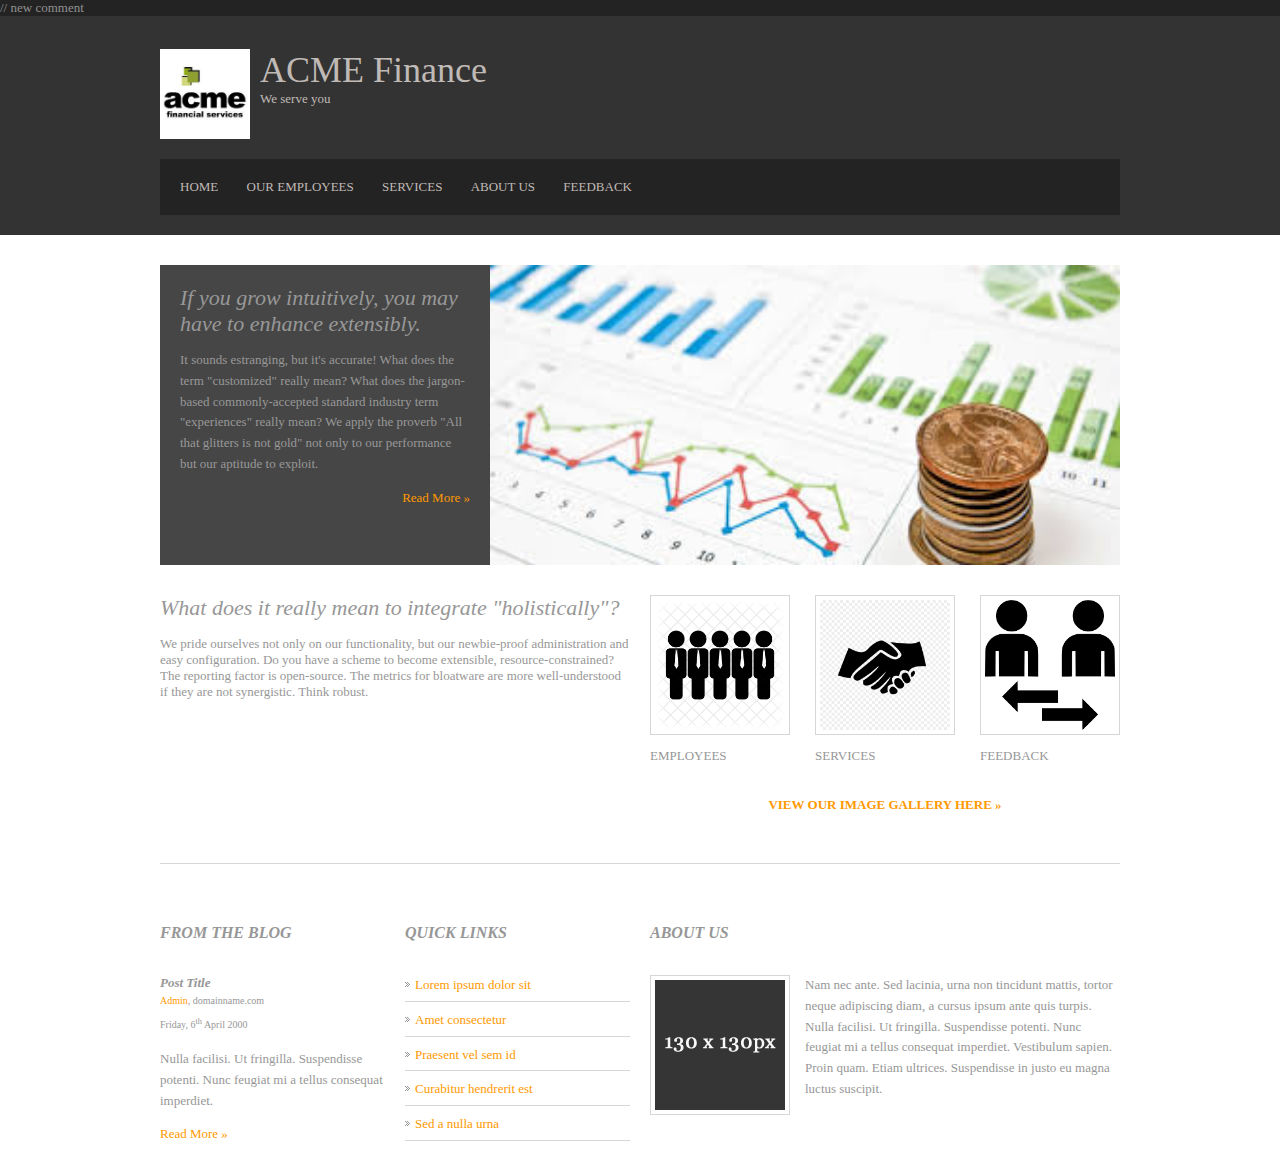
<file: index.html>
<!DOCTYPE html>

<head>
<title>ACME Finance</title>


<link rel="stylesheet" href="styles/layout.css" type="text/css">
// new comment 
</head>
<body>
<div class="wrapper row1">
  <header id="header" class="clear">
    <div id="hgroup">
	<ul  style="display:block; list-style-type:none; padding-left:0px;">
	  <li style="float:left; display:inline; padding-right:10px; padding-left:0px;"><img src="logo.jpg" width="90" height="90"/></li>
      <li style="float:left;display:inline"><h1><a href="#">ACME Finance</a></h1></li>
	</ul>  
      <h2>We serve you</h2>
    </div>  
    <nav>
      <ul>
        <li><a href="#">HOME</a></li>
        <li><a href="#">OUR EMPLOYEES</a></li>
        <li><a href="#">SERVICES</a></li>
        <li><a href="#">ABOUT US</a></li>
        <li class="last"><a href="#">FEEDBACK</a></li>
      </ul>
    </nav>
  </header>
</div>


<div class="wrapper row2">
  <div id="container" class="clear">

    <section id="slider" class="clear">
      <figure><img src="images.jpg" alt="">
        <figcaption>
          <h2>If you grow intuitively, you may have to enhance extensibly. </h2>
          <p> It sounds estranging, but it's accurate! What does the term "customized" really mean? What does the jargon-based 
		  commonly-accepted standard industry term "experiences" really mean? We apply the proverb "All that glitters is not gold" 
		  not only to our performance but our aptitude to exploit.</p>		  
          <footer class="more"><a href="#">Read More &raquo;</a></footer>
        </figcaption>
      </figure>
    </section>

    <div id="intro">
      <section class="clear">

        <article class="two_quarter">
          <h2>What does it really mean to integrate "holistically"? </h2>
          <p>We pride ourselves not only on our functionality, but our newbie-proof administration and easy configuration. 
		  Do you have a scheme to become extensible, resource-constrained?
		  The reporting factor is open-source. The metrics for bloatware are more well-understood if they are not synergistic.
		  Think robust. </p>
        </article>

        <article class="two_quarter lastbox">
          <figure>
            <ul class="clear">
              <li><a href="#"><img src="small_1.jpg" width="130" height="130" alt=""></a><p>EMPLOYEES</p></li>
              <li><a href="#"><img src="small_2.jpg" width="130" height="130" alt=""></a><p>SERVICES</p></li>
              <li class="last"><a href="#"><img src="small_3.jpg" width="130" height="130" alt=""></a><p>FEEDBACK</p></li>
            </ul>
            <figcaption><a href="#">View Our Image Gallery Here &raquo;</a></figcaption>
          </figure>
        </article>
      </section>
    </div>

	
    <div id="homepage" class="last clear">
      <section class="one_quarter">
        <h2 class="title">From The Blog</h2>
        <article>
          <header>
            <h2>Post Title</h2>
            <address>
            <a href="#">Admin</a>, domainname.com
            </address>
            <time datetime="2000-04-06">Friday, 6<sup>th</sup> April 2000</time>
          </header>
          <p>Nulla facilisi. Ut fringilla. Suspendisse potenti. Nunc feugiat mi a tellus consequat imperdiet.</p>
          <footer class="more"><a href="#">Read More &raquo;</a></footer>
        </article>
      </section>
      <section class="one_quarter">
        <h2 class="title">Quick Links</h2>
        <nav>
          <ul>
            <li><a href="#">Lorem ipsum dolor sit</a></li>
            <li><a href="#">Amet consectetur</a></li>
            <li><a href="#">Praesent vel sem id</a></li>
            <li><a href="#">Curabitur hendrerit est</a></li>
            <li class="last"><a href="#">Sed a nulla urna</a></li>
          </ul>
        </nav>
      </section>
      <section class="two_quarter lastbox">
        <h2 class="title">About US</h2>
        <img class="imgl" src="images/demo/130x130.gif" width="130" height="130" alt="">
        <p>Nam nec ante. Sed lacinia, urna non tincidunt mattis, tortor neque adipiscing diam, a cursus ipsum ante quis turpis. Nulla facilisi. Ut fringilla. Suspendisse potenti. Nunc feugiat mi a tellus consequat imperdiet. Vestibulum sapien. Proin quam. Etiam ultrices. Suspendisse in justo eu magna luctus suscipit.</p>
        
</div>
</body>
</html>
</file>
<file: styles/layout.css>
/*
HTML 5 Template Name: Basic 90
File: Layout CSS
Author: OS Templates
Author URI: https://www.os-templates.com/
Licence: <a href="https://www.os-templates.com/template-terms">Website Template Licence</a>
*/

html{overflow-y:scroll;} /* Forces a scrollbar when the viewport is larger than the websites content - CSS3 */

body{margin:0; padding:0; font-size:13px; font-family:Georgia, "Times New Roman", Times, serif; color:#919191; background-color:#232323;}

.clear:after{content:"."; display:block; height:0; clear:both; visibility:hidden; line-height:0;}
.clear{display:block; clear:both;}
html[xmlns] .clear{display:block;}
* html .clear{height:1%;}

a{outline:none; text-decoration:none;}

code{font-weight:normal; font-style:normal; font-family:Georgia, "Times New Roman", Times, serif;}

.fl_left{float:left;}
.fl_right{float:right;}

img{margin:0; padding:0; border:none; line-height:normal; vertical-align:middle;}
.imgholder, .imgl, .imgr{padding:4px; border:1px solid #D6D6D6; text-align:center;}
.imgl{float:left; margin:0 15px 15px 0; clear:left;}
.imgr{float:right; margin:0 0 15px 15px; clear:right;}

/*----------------------------------------------HTML 5 Overrides-------------------------------------*/

address, article, aside, figcaption, figure, footer, header, nav, section{display:block; margin:0; padding:0;}

q{display:block; padding:0 10px 8px 10px; color:#979797; background-color:#ECECEC; font-style:italic; line-height:normal;}
q:before{content:'� '; font-size:26px;}
q:after{content:' �'; font-size:26px; line-height:0;}

/* ----------------------------------------------Wrapper-------------------------------------*/

div.wrapper{display:block; width:100%; margin:0; padding:0; text-align:left;}

.row1, .row1 a{color:#C0BAB6; background-color:#333333;}
.row2{color:#979797; background-color:#FFFFFF;}
.row2 a{color:#FF9900; background-color:#FFFFFF;}
.row3, .row3 a{color:#919191; background-color:#232323;}

/*----------------------------------------------Generalise-------------------------------------*/

#header, #container, #footer{display:block; width:960px; margin:0 auto;}

nav ul{margin:0; padding:0; list-style:none;}

h1, h2, h3, h4, h5, h6{margin:0; padding:0; font-size:22px; font-weight:normal; font-style:italic; line-height:normal;}

address{font-style:normal;}

blockquote, q{display:block; padding:8px 10px; color:#979797; background-color:#ECECEC; font-style:italic; line-height:normal;}
blockquote:before, q:before{content:'� '; font-size:26px;}
blockquote:after, q:after{content:' �'; font-size:26px; line-height:0;}

form, fieldset, legend{margin:0; padding:0; border:none;}
legend{display:none;}
input, textarea, select{font-size:12px; font-family:Georgia,"Times New Roman",Times,serif;}

.one_quarter, .two_quarter, .three_quarter, .four_quarter{display:block; float:left; margin:0 20px 0 0;}
.one_quarter{width:225px;}
.two_quarter{width:470px;}
.three_quarter{width:715px;}
.four_quarter{width:960px; float:none; margin-right:0; clear:both;}

.one_third, .two_third, .three_third{display:block; float:left; margin:0 30px 0 0;}
.one_third{width:300px;}
.two_third{width:630px;}
.three_third{width:960px; float:none; margin-right:0; clear:both;}

.lastbox{margin-right:0;}

/*----------------------------------------------Header-------------------------------------*/

#header{padding:20px 0;}

#header #hgroup{float:left; margin:0 0 20px 0;}
#header #hgroup h1, #header #hgroup h2{font-weight:normal; font-style:normal; text-transform:none;}
#header #hgroup h1{font-size:36px;}
#header #hgroup h2{font-size:13px;}

#header form{display:block; width:290px; float:right; margin:20px 0; padding:0;}
#header form input{display:block; float:left; width:200px; margin:0; padding:5px; color:#C0BAB6; background-color:#232323; border:1px solid #666666;}
#header form #sf_submit{display:block; float:right; width:70px; font-size:12px; font-weight:bold; text-transform:uppercase; color:#FFFFFF; background-color:#FF9900; border:none; cursor:pointer;}

#header nav{display:block; width:100%; margin:0; padding:20px 0; color:#C0BAB6; background-color:#232323; clear:both;}
#header nav ul{padding:0 20px;}
#header nav li{display:inline; margin-right:25px; text-transform:uppercase;}
#header nav li.last{margin-right:0;}
#header nav li a{color:#C0BAB6; background-color:#232323;}
#header nav li a:hover{color:#FF9900; background-color:#232323;}

/*----------------------------------------------Content Area-------------------------------------*/

#container{padding:30px 0;}
#container section{display:block; margin-bottom:30px; padding:0;}
#container .last{margin:0;}
#container .more{text-align:right;}

/* ------Slider-----*/

#container #slider{width:100%;}
#container #slider figure{}
#container #slider figure img{float:right; width:630px; height:300px;}
#container #slider figure figcaption{display:block; float:left; width:290px; height:260px; padding:20px; overflow:hidden; color:#989898; background-color:#464646; line-height:1.6em;}
#container #slider figure figcaption a{color:#FF9900; background-color:#464646;}
#container #slider figure h2{font-size:22px; font-weight:normal; font-style:italic; text-transform:none;}
#container #slider figure footer{}

/* ------Main Content-----*/

#container #intro{width:100%; margin-bottom:60px; padding-bottom:20px; border-bottom:1px solid #D6D6D6;}
#container #intro section{width:100%;}
#container #intro section article{}
#container #intro section article h2{margin-bottom:15px;}
#container #intro section article p{}
#container #intro section article figure ul{display:block; width:100%; margin:0; padding:0; list-style:none;}
#container #intro section article figure ul li{display:inline-block; float:left; margin:0 25px 0 0;}
#container #intro section article figure ul li.last{margin:0;}
#container #intro section article figure ul li img{width:130px; height:130px; margin:0; padding:4px; border:1px solid #D6D6D6;}
#container #intro section article figure figcaption{display:block; width:100%; margin-top:20px; clear:both; text-align:center; text-transform:uppercase; font-weight:bold;}

#container #homepage{display:block; width:100%; line-height:1.6em;}
#container #homepage section{margin-bottom:0;}
#container #homepage section h2.title{margin:0 0 25px 0; padding:0 0 8px 0; font-size:16px; font-weight:bold; text-transform:uppercase;}
#container #homepage section footer{clear:both;}

/* ------Blogposts-----*/

#container #homepage section article header h2{font-size:13px; font-weight:bold;}
#container #homepage section article address, #container #homepage section article time{font-size:10px; font-style:normal;}
#container #homepage section article footer{text-align:left;}

/* ------Quick Links-----*/

#container #homepage section nav li{margin:0 0 8px 0; padding:0 0 5px 0; border-bottom:1px solid #D6D6D6;}
#container #homepage section nav li.last{margin:0;}
#container #homepage section nav a{padding:0 0 0 10px; background:url("../images/arrow.gif") left center no-repeat;}

/*----------------------------------------------Footer-------------------------------------*/

#footer{padding:20px 0;}
#footer p{margin:0; padding:0;}
</file>
